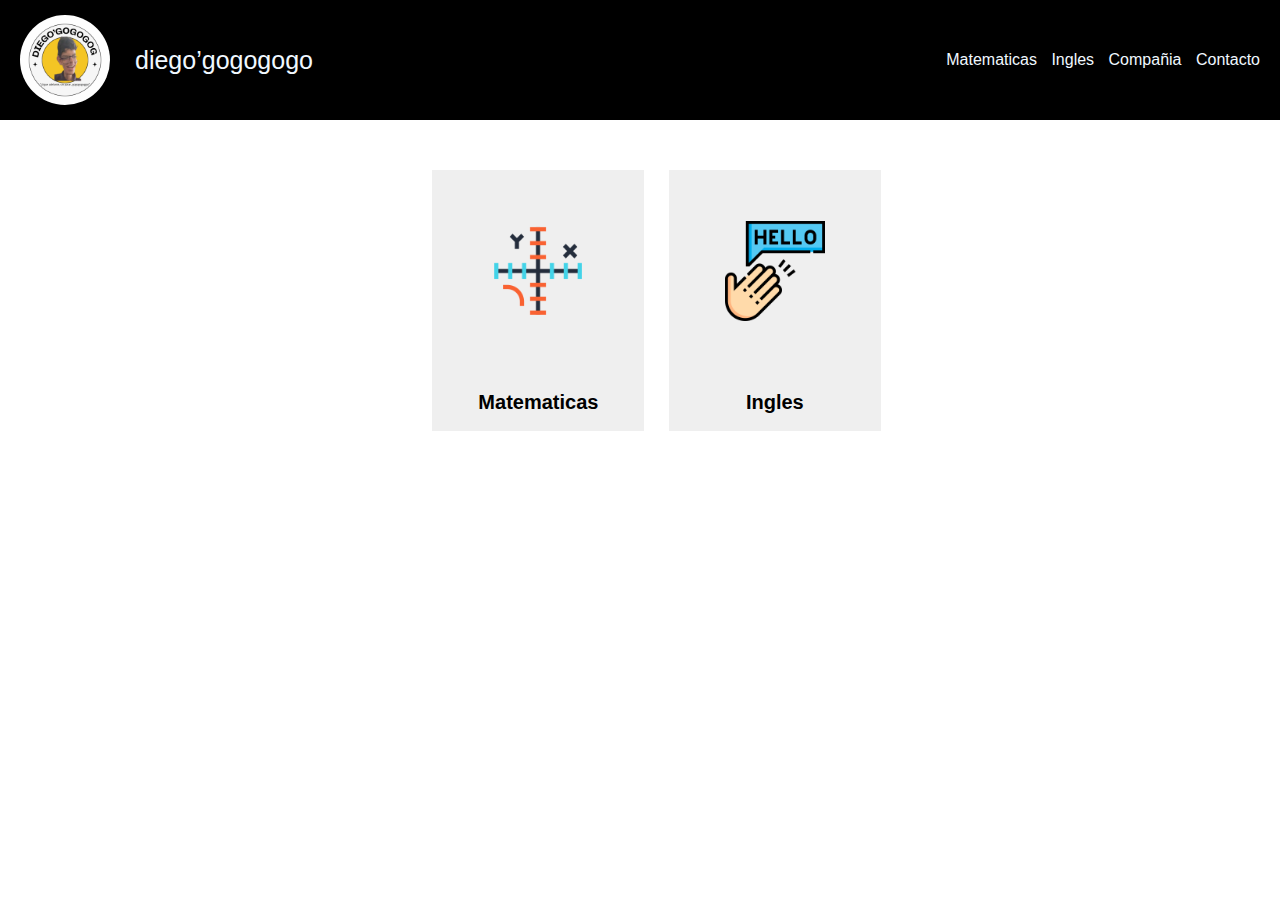
<file: menu.html>
<!DOCTYPE html>
<html lang="es">
<head>
    <link rel="stylesheet" href="menu.css">
    <link rel="preconnect" href="https://fonts.googleapis.com">
<link rel="preconnect" href="https://fonts.gstatic.com" crossorigin>
<link href="https://fonts.googleapis.com/css2?family=Silkscreen:wght@400;700&display=swap" rel="stylesheet">
    <meta charset="UTF-8">
    <meta name="viewport" content="width=device-width, initial-scale=1.0">
    <title>Menu</title>
</head>
<body>
<header>
    <div class="logo">
        <img src="diego’gogogog.png">
        <a href="menu.html" class="a-logo">diego’gogogogo</a>
    </div>
    <nav>
        <a href="index.html" class="nav-link">Matematicas</a>
        <a href="" class="nav-link">Ingles</a>
        <a href="" class="nav-link">Compañia</a>
        <a href="" class="nav-link">Contacto</a>
    </nav>
</header>

    <div class="tema">
        <a><button><img src="ejes-de-coordenadas.png"><h2>Matematicas</h2></button></a>
        <a><button><img src="hola.png"><h2>Ingles</h2></button></a>
    </div>
</body>
</html>
</file>
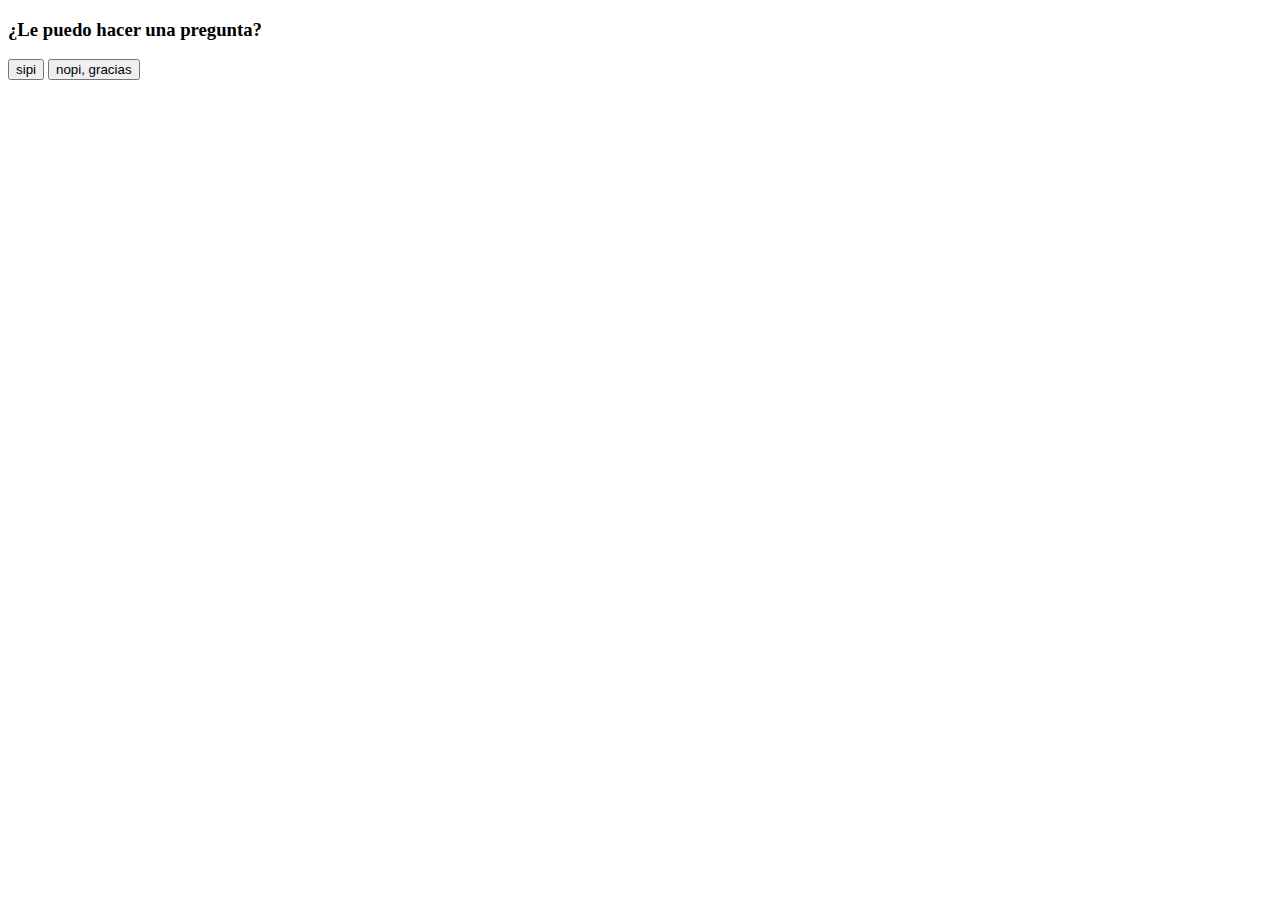
<file: pagina-de-prueba.html>
<!DOCTYPE html>
<html lang="en">
<head>
  <meta charset="UTF-8">
  <meta name="viewport" content="width=device-width, initial-scale=1.0">
  <title>Test Dialog</title>
</head>
<body>

<h3>¿Le puedo hacer una pregunta?</h3>
<button id="btn-abrir-modal">sipi</button>
<button>nopi, gracias</button>

<dialog id="modal">
  <p>¿Quieres que jedrell te explique el tema🤭?</p>
  <button id="btn-cerrar-modal-si">Si seria tan amable😍</button>
  <button id="btn-cerrar-modal-no">No le tengo envidia a jedrell🤬</button>
</dialog>

<script>
  const btnAbrirModal = document.querySelector("#btn-abrir-modal");
  const modal = document.querySelector("#modal");

  const btnCerrarModalSi = document.querySelector("#btn-cerrar-modal-si");
  const btnCerrarModalNo = document.querySelector("#btn-cerrar-modal-no");

  btnAbrirModal.addEventListener("click", () => {
    modal.showModal();
  });

  btnCerrarModalSi.addEventListener("click", () => {
    modal.close();
  });

  btnCerrarModalNo.addEventListener("click", () => {
    modal.close();
  });
</script>

</body>
</html>
</file>
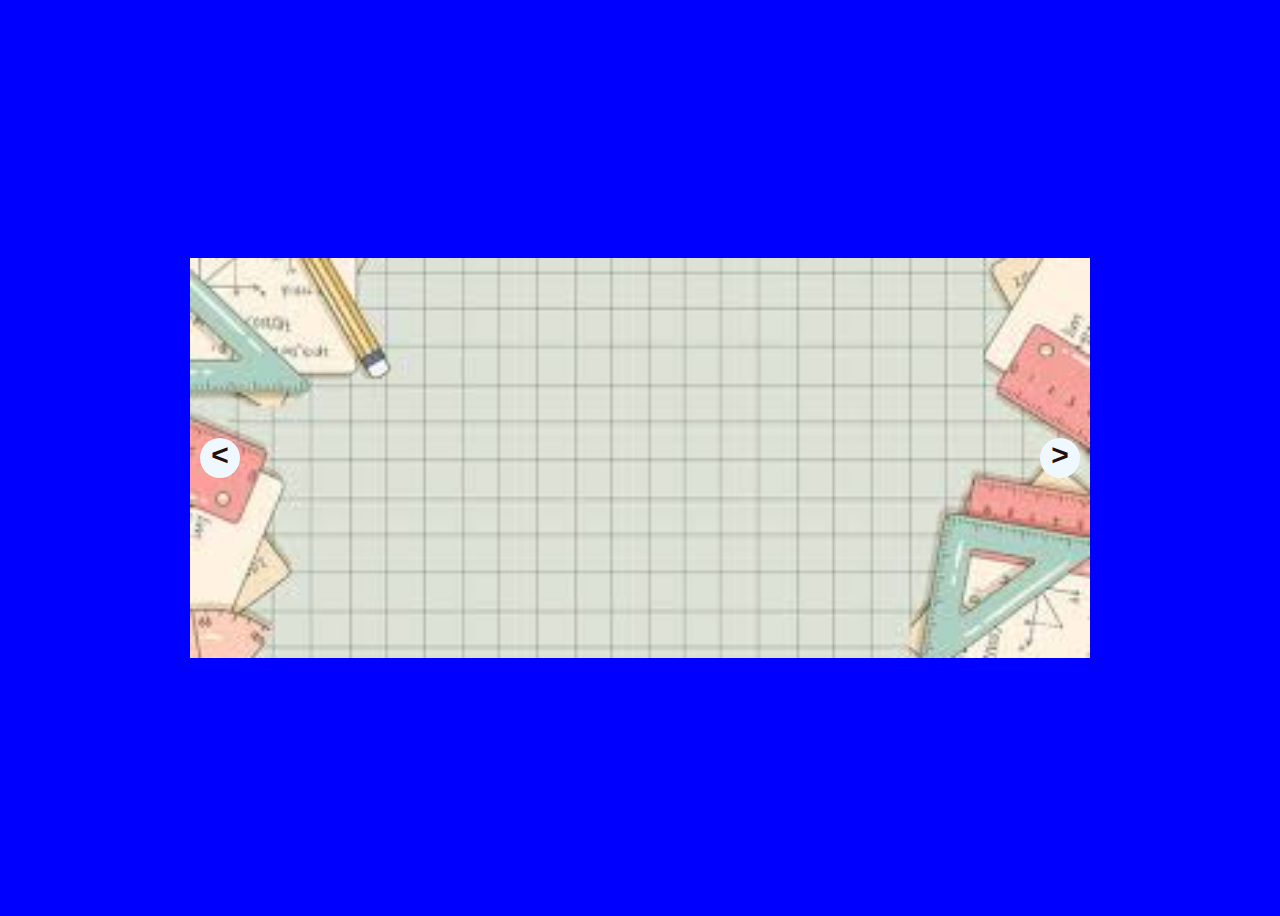
<file: pagina-de-pruebas.html>
<!DOCTYPE html>
<html lang="en">
    <link rel="stylesheet" href="pagina-de-pruebas.css">
    <script src="pagina-de-pruebas.js"></script>
    <meta charset="UTF-8">
    <meta name="viewport" content="width=device-width, initial-scale=1.0">
    <title>Pruebas</title>
</head>
<body>
    <div class="container-slider">
        <div class="slider" id="slider">
            <div class="slider-section">
                <img src="slider-1.jfif" alt="" class="slider-img">
            </div>
            <div class="slider-section">
                <img src="slider-2.jfif" alt="" class="slider-img">
            </div>
            <div class="slider-section">
                <img src="slider-3.jfif" alt="" class="slider-img">
            </div>
            <div class="slider-section">
                <img src="slider-4.jfif" alt="" class="slider-img">
            </div>
        </div>
        <div class="slider-btn slider-btn-right" id="btn-right">></div>
        <div class="slider-btn slider-btn-left" id="btn-left"><</div>
    </div>
</body>
</html>
</file>
<file: menu.css>
body{
    font-family:Arial, Helvetica, sans-serif;
    margin: 0;
}

header{
    align-items: center;
    padding: 10px;
    display: flex;
    justify-content: space-between;
    min-height: 100px;
    background-color: rgb(0, 0, 0);
}
.logo{
    display: flex;
    align-items: center;
}
.logo img{
    width:90px;
    height:90px;
    margin-left: 10px;
    border-radius: 100%;
}
a{
    text-decoration: none;
    color: aliceblue;
    margin-right: 10px;
}

.a-logo{
    font-size: 25px;
    margin-left: 25px;
}
.logo input{
    margin-left: 10px;
    width: 80px;
    height: 70px;
    border-style: none;
    text-align: center;
}
@media (max-width:700px){
    header{
        flex-direction: column;
    }
}
.tema{
    margin-top: 50px;
    margin-left: 33%;
}
.tema a{
    margin: 10px;
    border-radius: 20px;
}
.tema img{
    width:100px;
	height:100px;
	margin:50px;
}
.tema button{
    border: none;
}
</file>
<file: pagina-de-pruebas.css>
*{
    box-sizing: border-box;
}
body{
    display: flex;
    min-height: 100vh;
    background-color: blue;
}
.container-slider{
    width: 90%;
    max-width: 900px;
    margin: auto;
    overflow: hidden;
    position: relative;
}
.slider{
    height: 400px;
    width: 400%;
    display: flex;
    margin-left: -100%;
}
.slider-section{
    width: 100%;
}
.slider-img{
    display: block;
    width: 100%;
    height: 100%;
    object-fit: cover;
}
.slider-btn{
    position: absolute;
    width: 40px;
    height: 40px;
    background: aliceblue;
    border-radius: 50%;
    top: 50%;
    transform: translateY(-50%);
    color:rgb(36, 15, 15);
    font-size: 30px;
    font-weight: bold;
    font-family: sans-serif;
    text-align: center;
    cursor: pointer;
}
.slider-btn-left{
    left: 10px;
}
.slider-btn-right{
    right: 10px;
}
</file>
